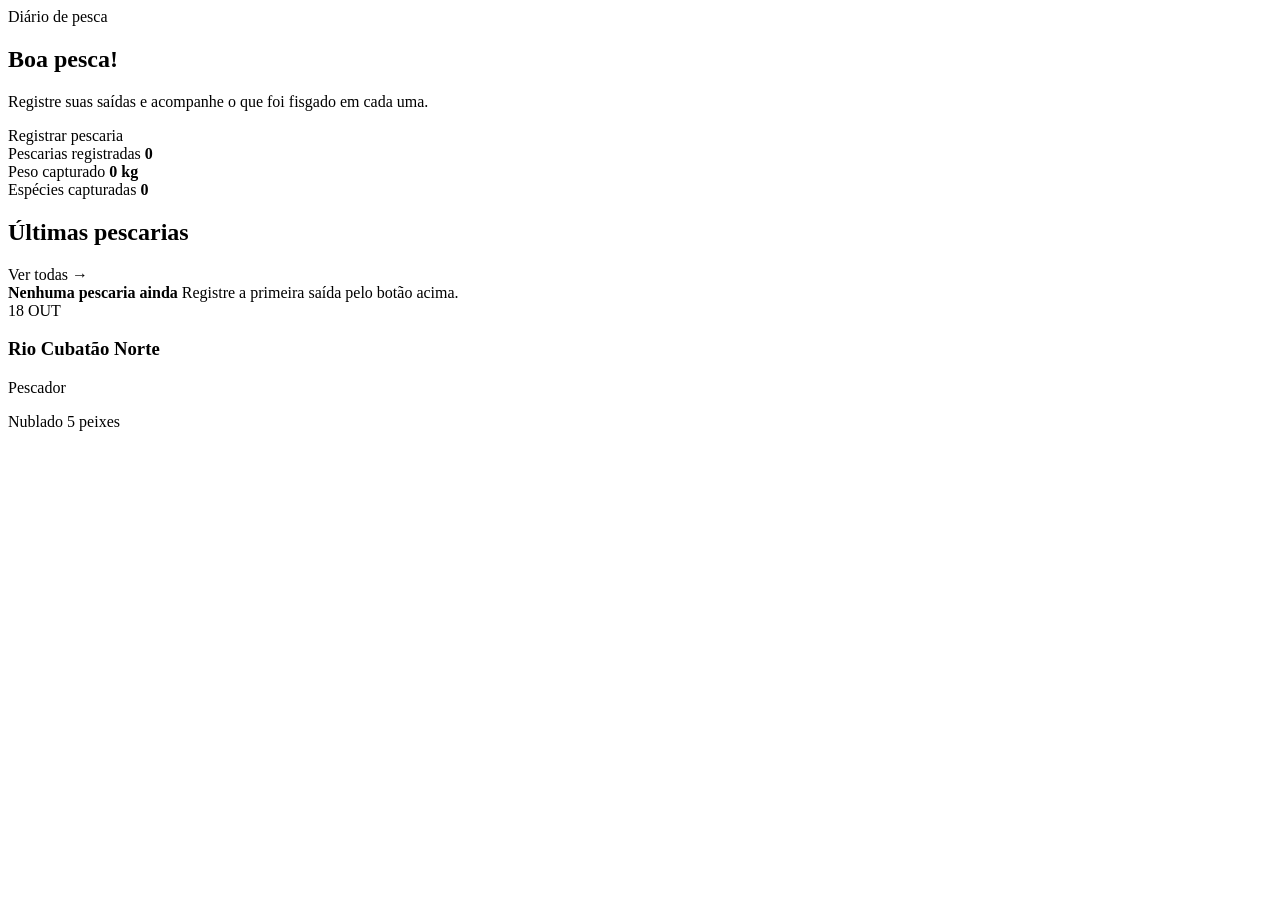
<file: src/main/resources/templates/index.html>
<!DOCTYPE html>
<html lang="pt-BR" xmlns:th="http://www.thymeleaf.org">
<head th:replace="~{fragments/layout :: head('Início')}"></head>
<body>
<div class="shell">
    <header th:replace="~{fragments/layout :: topbar}"></header>
    <div th:replace="~{fragments/layout :: flash}"></div>

    <main class="stack">
        <section class="hero">
            <div class="hero-text">
                <span class="eyebrow">Diário de pesca</span>
                <h1>Boa pesca!</h1>
                <p>Registre suas saídas e acompanhe o que foi fisgado em cada uma.</p>
                <a class="btn coral" th:href="@{/pescarias/novo}">Registrar pescaria</a>
            </div>
            <div class="stats">
                <div class="stat">
                    <span>Pescarias registradas</span>
                    <b th:text="${totalPescarias}">0</b>
                </div>
                <div class="stat">
                    <span>Peso capturado</span>
                    <b th:text="${#numbers.formatDecimal(pesoTotalKg, 1, 'POINT', 1, 'COMMA')} + ' kg'">0 kg</b>
                </div>
                <div class="stat">
                    <span>Espécies capturadas</span>
                    <b th:text="${especiesCapturadas}">0</b>
                </div>
            </div>
        </section>

        <section class="stack-sm">
            <div class="section-head">
                <h2>Últimas pescarias</h2>
                <a class="link" th:href="@{/pescarias}">Ver todas →</a>
            </div>

            <div class="empty" th:if="${#lists.isEmpty(ultimasPescarias)}">
                <strong>Nenhuma pescaria ainda</strong>
                Registre a primeira saída pelo botão acima.
            </div>

            <div class="grid" th:unless="${#lists.isEmpty(ultimasPescarias)}">
                <a class="mini" th:each="p : ${ultimasPescarias}" th:href="@{/pescarias/{id}(id=${p.id})}">
                    <div>
                        <span class="chip teal upper"
                              th:text="${#temporals.format(p.dataHora, 'dd')} + ' ' + ${#strings.replace(#temporals.format(p.dataHora, 'MMM'), '.', '')}">18 OUT</span>
                    </div>
                    <h3 th:text="${p.localPesca.nome}">Rio Cubatão Norte</h3>
                    <p class="sub" th:text="${p.pescador.nome}">Pescador</p>
                    <div class="chips">
                        <span class="chip" th:if="${p.clima}" th:text="${p.clima}">Nublado</span>
                        <span class="chip coral"
                              th:text="${p.totalPeixes} + (${p.totalPeixes} == 1 ? ' peixe' : ' peixes')">5 peixes</span>
                    </div>
                </a>
            </div>
        </section>
    </main>
</div>
</body>
</html>
</file>
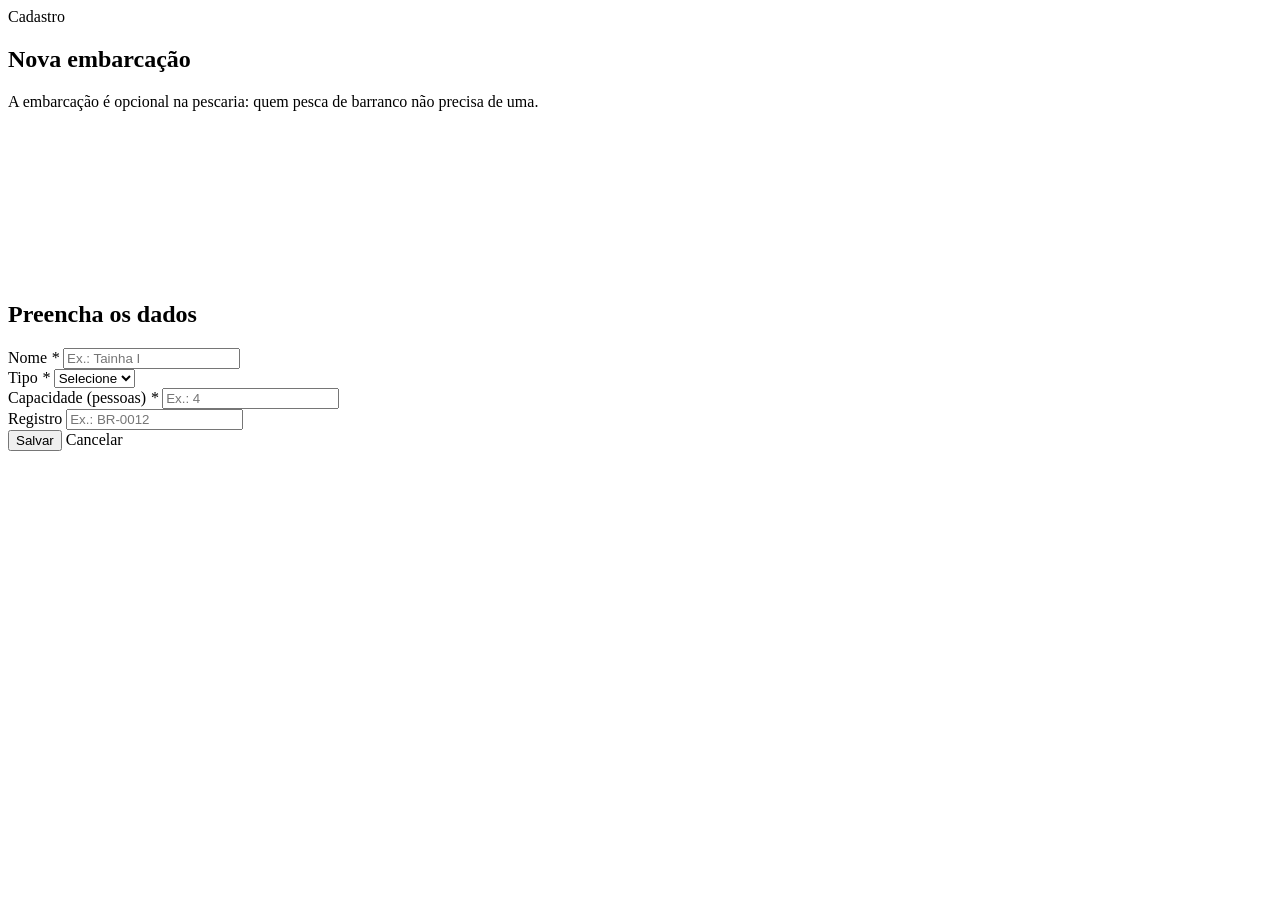
<file: src/main/resources/templates/embarcacoes/form.html>
<!DOCTYPE html>
<html lang="pt-BR" xmlns:th="http://www.thymeleaf.org">
<head th:replace="~{fragments/layout :: head('Embarcação')}"></head>
<body>
<div class="shell">
    <header th:replace="~{fragments/layout :: topbar}"></header>

    <main class="split">
        <aside class="side">
            <span class="eyebrow">Cadastro</span>
            <h1 th:text="${embarcacao.id == null} ? 'Nova embarcação' : 'Editar embarcação'">Nova embarcação</h1>
            <p>A embarcação é opcional na pescaria: quem pesca de barranco não precisa de uma.</p>
            <svg th:replace="~{fragments/layout :: waves}"></svg>
        </aside>

        <form class="form" th:action="@{/embarcacoes/salvar}" th:object="${embarcacao}" method="post" novalidate>
            <h2>Preencha os dados</h2>
            <input type="hidden" th:field="*{id}">

            <div class="fields">
                <div class="field" th:classappend="${#fields.hasErrors('nome')} ? 'invalid'">
                    <label for="nome">Nome <i>*</i></label>
                    <input type="text" th:field="*{nome}" maxlength="80" placeholder="Ex.: Tainha I">
                    <span class="err" th:if="${#fields.hasErrors('nome')}" th:errors="*{nome}"></span>
                </div>
                <div class="field" th:classappend="${#fields.hasErrors('tipo')} ? 'invalid'">
                    <label for="tipo">Tipo <i>*</i></label>
                    <select th:field="*{tipo}">
                        <option value="">Selecione</option>
                        <option th:each="t : ${tipos}" th:value="${t}" th:text="${t}">Caiaque</option>
                    </select>
                    <span class="err" th:if="${#fields.hasErrors('tipo')}" th:errors="*{tipo}"></span>
                </div>
                <div class="field" th:classappend="${#fields.hasErrors('capacidade')} ? 'invalid'">
                    <label for="capacidade">Capacidade (pessoas) <i>*</i></label>
                    <input type="number" th:field="*{capacidade}" min="1" step="1" placeholder="Ex.: 4">
                    <span class="err" th:if="${#fields.hasErrors('capacidade')}" th:errors="*{capacidade}"></span>
                </div>
                <div class="field" th:classappend="${#fields.hasErrors('registro')} ? 'invalid'">
                    <label for="registro">Registro</label>
                    <input type="text" th:field="*{registro}" maxlength="30" placeholder="Ex.: BR-0012">
                    <span class="err" th:if="${#fields.hasErrors('registro')}" th:errors="*{registro}"></span>
                </div>
            </div>

            <div class="form-actions">
                <button type="submit" class="btn coral">Salvar</button>
                <a class="btn ghost" th:href="@{/embarcacoes}">Cancelar</a>
            </div>
        </form>
    </main>
</div>
</body>
</html>
</file>
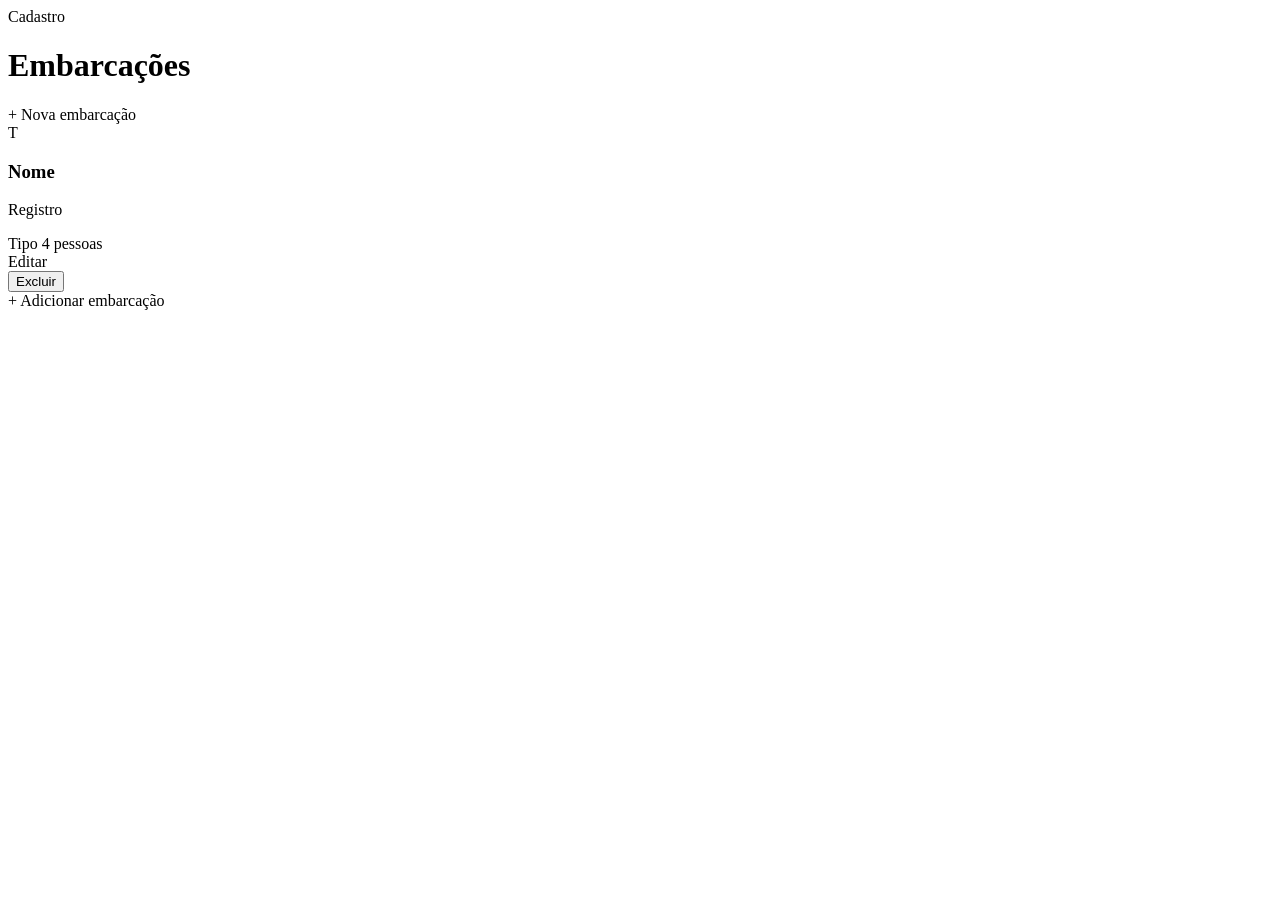
<file: src/main/resources/templates/embarcacoes/lista.html>
<!DOCTYPE html>
<html lang="pt-BR" xmlns:th="http://www.thymeleaf.org">
<head th:replace="~{fragments/layout :: head('Embarcações')}"></head>
<body>
<div class="shell">
    <header th:replace="~{fragments/layout :: topbar}"></header>
    <div th:replace="~{fragments/layout :: flash}"></div>

    <main class="stack">
        <div class="page-head">
            <div>
                <span class="eyebrow">Cadastro</span>
                <h1>Embarcações</h1>
            </div>
            <a class="btn coral" th:href="@{/embarcacoes/novo}">+ Nova embarcação</a>
        </div>

        <div class="grid">
            <article class="card" th:each="e, st : ${embarcacoes}">
                <div class="card-top">
                    <span class="avatar" th:classappend="'c' + ${(st.index + 1) % 4}"
                          th:text="${#strings.toUpperCase(#strings.substring(e.nome, 0, 1))}">T</span>
                    <div>
                        <h3 th:text="${e.nome}">Nome</h3>
                        <p class="sub" th:text="${e.registro != null ? 'Registro ' + e.registro : 'Sem registro'}">Registro</p>
                    </div>
                </div>
                <div class="chips">
                    <span class="chip teal" th:text="${e.tipo}">Tipo</span>
                    <span class="chip" th:text="${e.capacidade} + (${e.capacidade} == 1 ? ' pessoa' : ' pessoas')">4 pessoas</span>
                </div>
                <div class="actions">
                    <a class="btn ghost sm" th:href="@{/embarcacoes/{id}/editar(id=${e.id})}">Editar</a>
                    <form th:action="@{/embarcacoes/{id}/excluir(id=${e.id})}" method="post"
                          data-confirm="Excluir esta embarcação?">
                        <button type="submit" class="btn danger sm">Excluir</button>
                    </form>
                </div>
            </article>

            <a class="new-card" th:href="@{/embarcacoes/novo}">
                <span class="plus" aria-hidden="true">+</span>
                Adicionar embarcação
            </a>
        </div>
    </main>
</div>
</body>
</html>
</file>
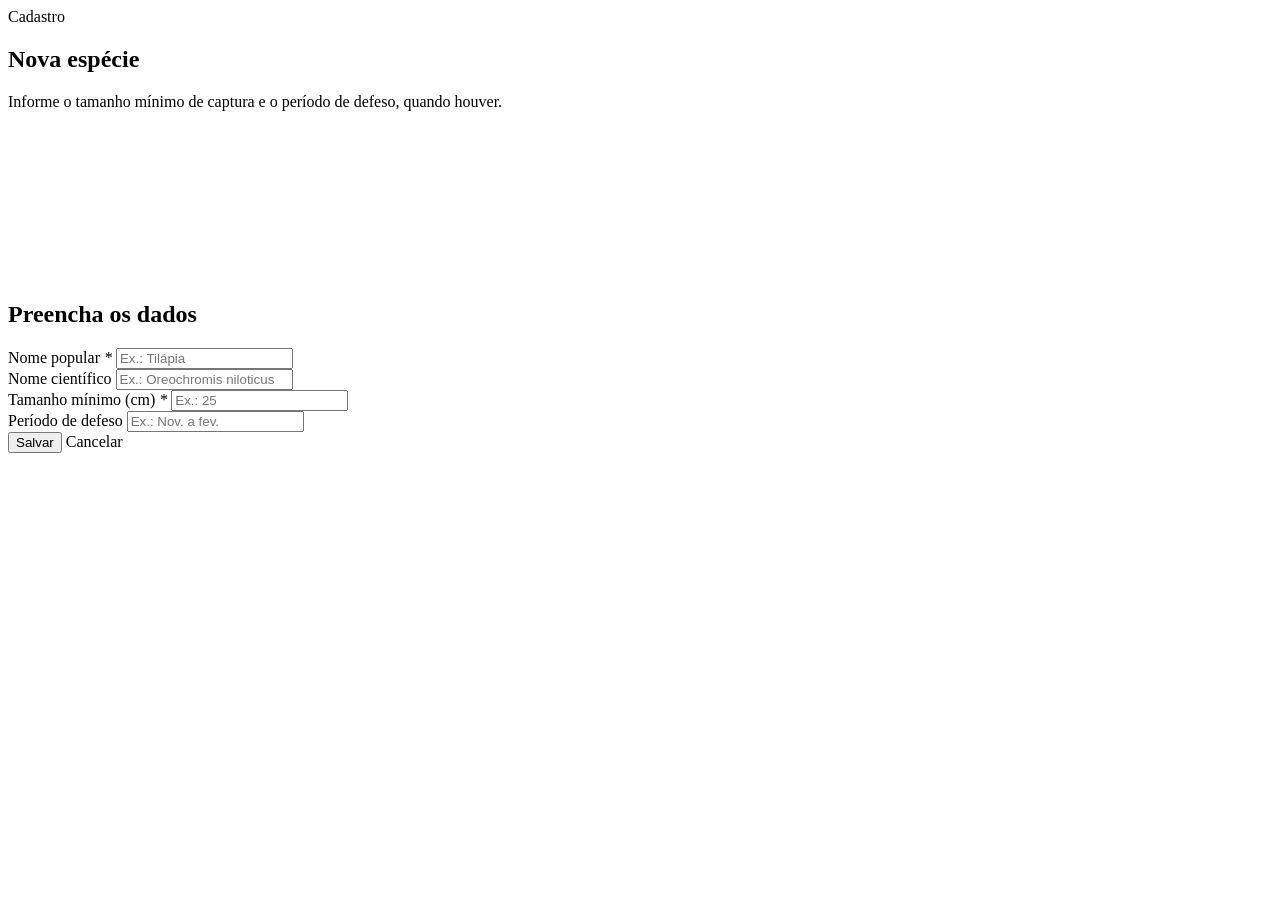
<file: src/main/resources/templates/especies/form.html>
<!DOCTYPE html>
<html lang="pt-BR" xmlns:th="http://www.thymeleaf.org">
<head th:replace="~{fragments/layout :: head('Espécie')}"></head>
<body>
<div class="shell">
    <header th:replace="~{fragments/layout :: topbar}"></header>

    <main class="split">
        <aside class="side">
            <span class="eyebrow">Cadastro</span>
            <h1 th:text="${especie.id == null} ? 'Nova espécie' : 'Editar espécie'">Nova espécie</h1>
            <p>Informe o tamanho mínimo de captura e o período de defeso, quando houver.</p>
            <svg th:replace="~{fragments/layout :: waves}"></svg>
        </aside>

        <form class="form" th:action="@{/especies/salvar}" th:object="${especie}" method="post" novalidate>
            <h2>Preencha os dados</h2>
            <input type="hidden" th:field="*{id}">

            <div class="fields">
                <div class="field" th:classappend="${#fields.hasErrors('nomePopular')} ? 'invalid'">
                    <label for="nomePopular">Nome popular <i>*</i></label>
                    <input type="text" th:field="*{nomePopular}" maxlength="80" placeholder="Ex.: Tilápia">
                    <span class="err" th:if="${#fields.hasErrors('nomePopular')}" th:errors="*{nomePopular}"></span>
                </div>
                <div class="field" th:classappend="${#fields.hasErrors('nomeCientifico')} ? 'invalid'">
                    <label for="nomeCientifico">Nome científico</label>
                    <input type="text" th:field="*{nomeCientifico}" maxlength="120" placeholder="Ex.: Oreochromis niloticus">
                    <span class="err" th:if="${#fields.hasErrors('nomeCientifico')}" th:errors="*{nomeCientifico}"></span>
                </div>
                <div class="field" th:classappend="${#fields.hasErrors('tamanhoMinimoCm')} ? 'invalid'">
                    <label for="tamanhoMinimoCm">Tamanho mínimo (cm) <i>*</i></label>
                    <input type="number" th:field="*{tamanhoMinimoCm}" min="0" step="0.5" placeholder="Ex.: 25">
                    <span class="err" th:if="${#fields.hasErrors('tamanhoMinimoCm')}" th:errors="*{tamanhoMinimoCm}"></span>
                </div>
                <div class="field" th:classappend="${#fields.hasErrors('periodoDefeso')} ? 'invalid'">
                    <label for="periodoDefeso">Período de defeso</label>
                    <input type="text" th:field="*{periodoDefeso}" maxlength="60" placeholder="Ex.: Nov. a fev.">
                    <span class="err" th:if="${#fields.hasErrors('periodoDefeso')}" th:errors="*{periodoDefeso}"></span>
                </div>
            </div>

            <div class="form-actions">
                <button type="submit" class="btn coral">Salvar</button>
                <a class="btn ghost" th:href="@{/especies}">Cancelar</a>
            </div>
        </form>
    </main>
</div>
</body>
</html>
</file>
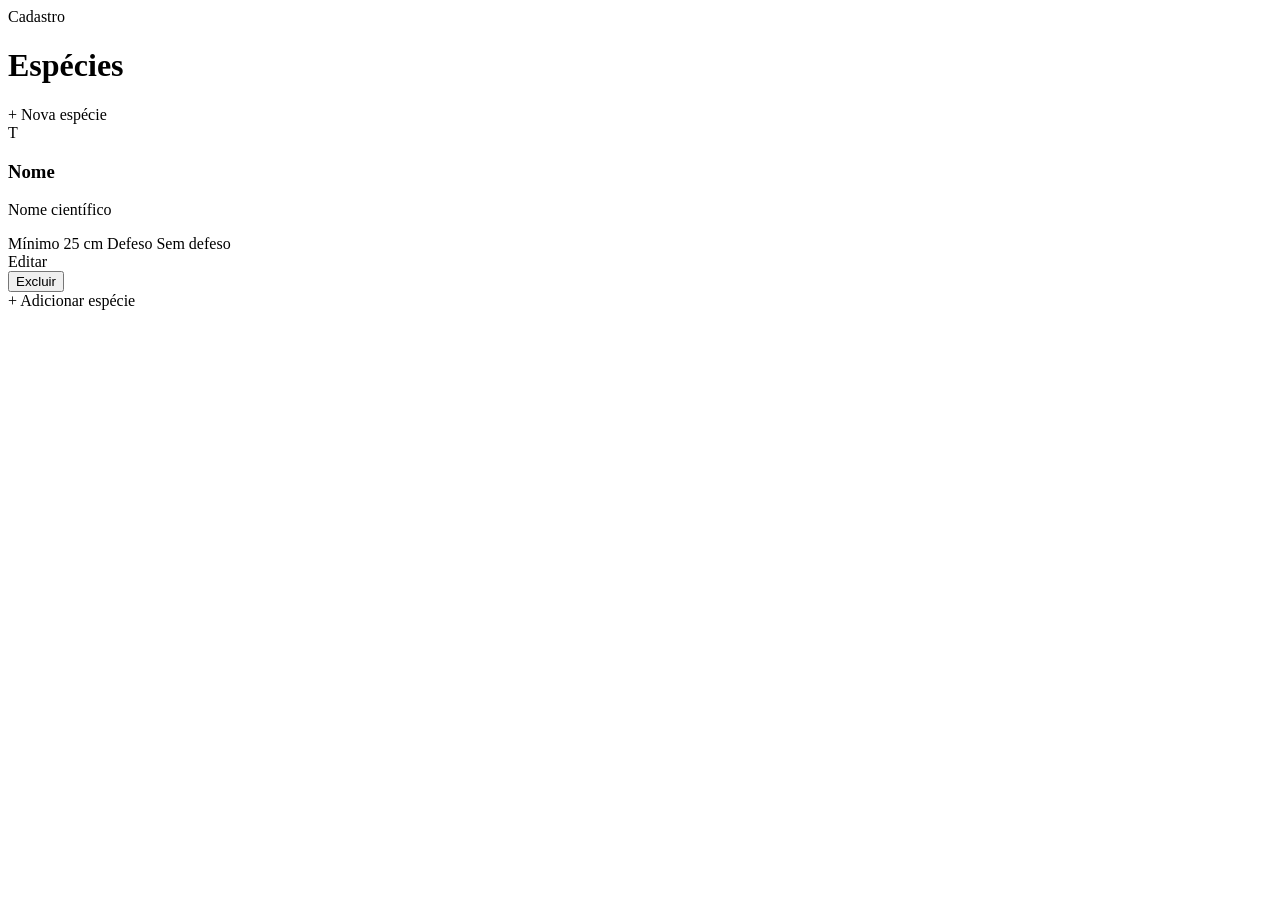
<file: src/main/resources/templates/especies/lista.html>
<!DOCTYPE html>
<html lang="pt-BR" xmlns:th="http://www.thymeleaf.org">
<head th:replace="~{fragments/layout :: head('Espécies')}"></head>
<body>
<div class="shell">
    <header th:replace="~{fragments/layout :: topbar}"></header>
    <div th:replace="~{fragments/layout :: flash}"></div>

    <main class="stack">
        <div class="page-head">
            <div>
                <span class="eyebrow">Cadastro</span>
                <h1>Espécies</h1>
            </div>
            <a class="btn coral" th:href="@{/especies/novo}">+ Nova espécie</a>
        </div>

        <div class="grid">
            <article class="card" th:each="e, st : ${especies}">
                <div class="card-top">
                    <span class="avatar" th:classappend="'c' + ${(st.index + 2) % 4}"
                          th:text="${#strings.toUpperCase(#strings.substring(e.nomePopular, 0, 1))}">T</span>
                    <div>
                        <h3 th:text="${e.nomePopular}">Nome</h3>
                        <p class="sub sci" th:text="${e.nomeCientifico != null ? e.nomeCientifico : 'Nome científico não informado'}">Nome científico</p>
                    </div>
                </div>
                <div class="chips">
                    <span class="chip teal" th:text="'Mínimo ' + ${@fmt.num(e.tamanhoMinimoCm)} + ' cm'">Mínimo 25 cm</span>
                    <span class="chip coral" th:if="${e.periodoDefeso != null}" th:text="'Defeso: ' + ${e.periodoDefeso}">Defeso</span>
                    <span class="chip" th:if="${e.periodoDefeso == null}">Sem defeso</span>
                </div>
                <div class="actions">
                    <a class="btn ghost sm" th:href="@{/especies/{id}/editar(id=${e.id})}">Editar</a>
                    <form th:action="@{/especies/{id}/excluir(id=${e.id})}" method="post"
                          data-confirm="Excluir esta espécie?">
                        <button type="submit" class="btn danger sm">Excluir</button>
                    </form>
                </div>
            </article>

            <a class="new-card" th:href="@{/especies/novo}">
                <span class="plus" aria-hidden="true">+</span>
                Adicionar espécie
            </a>
        </div>
    </main>
</div>
</body>
</html>
</file>
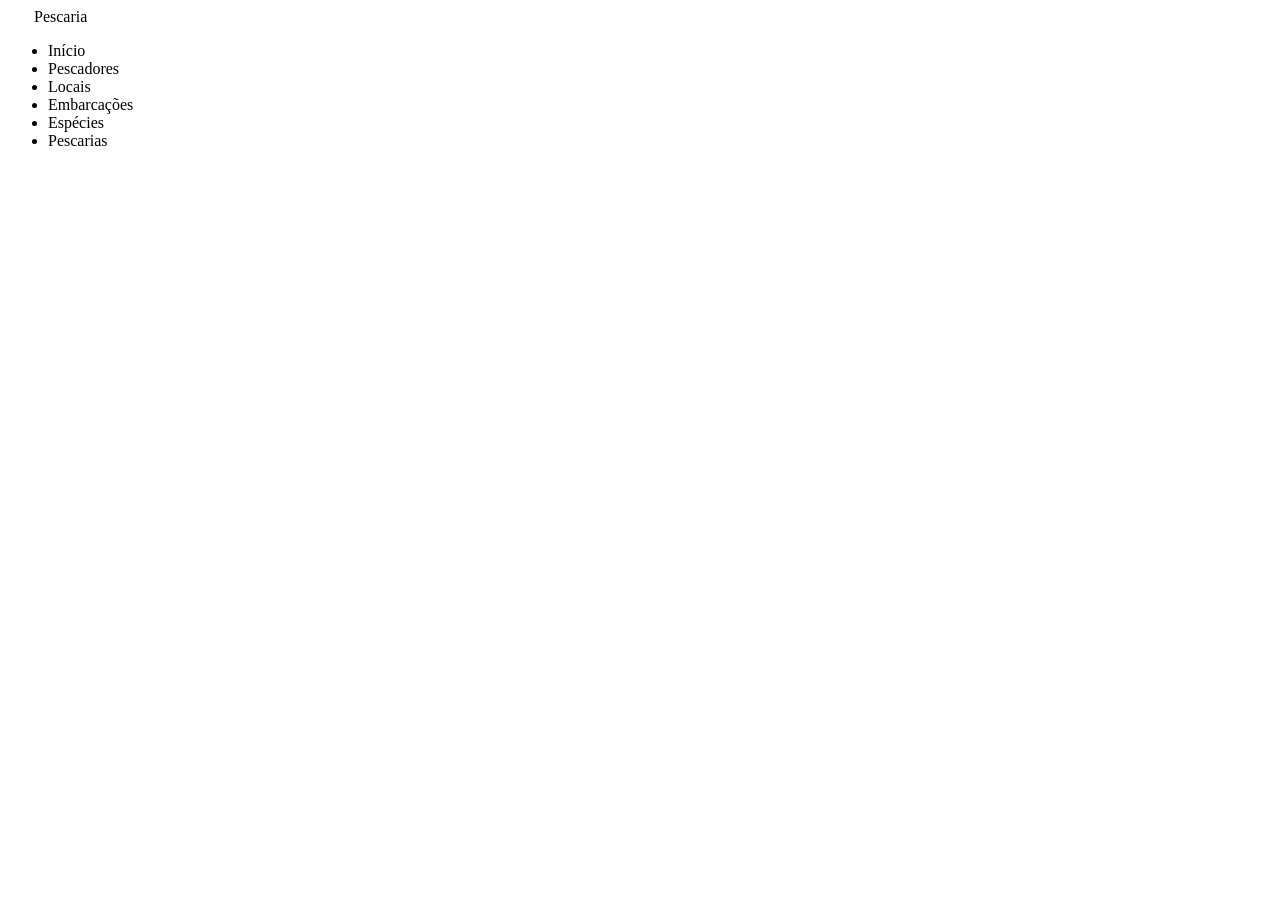
<file: src/main/resources/templates/fragments/layout.html>
<!DOCTYPE html>
<html lang="pt-BR" xmlns:th="http://www.thymeleaf.org">
<!--
  Trechos reaproveitados por todas as páginas:
  - head(titulo): <head> com fontes e CSS
  - topbar: barra de navegação (usa a variável "menuAtivo" do controller)
  - flash: mensagens de sucesso/erro depois de salvar ou excluir
-->
<head th:fragment="head(titulo)">
    <meta charset="UTF-8">
    <meta name="viewport" content="width=device-width, initial-scale=1">
    <title th:text="${titulo} + ' · Pescaria'">Pescaria</title>
    <link rel="preconnect" href="https://fonts.googleapis.com">
    <link rel="preconnect" href="https://fonts.gstatic.com" crossorigin>
    <link rel="stylesheet"
          href="https://fonts.googleapis.com/css2?family=DM+Sans:ital,opsz,wght@0,9..40,400;0,9..40,500;0,9..40,600;0,9..40,700;1,9..40,400&family=Fraunces:opsz,wght@9..144,600;9..144,700&display=swap">
    <link rel="stylesheet" th:href="@{/css/style.css}">
    <script th:src="@{/js/app.js}" defer></script>
</head>
<body>

<header class="topbar" th:fragment="topbar">
    <a class="brand" th:href="@{/}">
        <span class="brand-mark" aria-hidden="true">
            <svg width="22" height="8" viewBox="0 0 320 24" fill="none">
                <path d="M0 12 C 27 0, 53 0, 80 12 S 133 24, 160 12 S 213 0, 240 12 S 293 24, 320 12"
                      stroke="#fff" stroke-width="22" stroke-linecap="round"/>
            </svg>
        </span>
        Pescaria
    </a>
    <nav class="nav" aria-label="Principal">
        <ul>
            <li><a th:href="@{/}" th:attr="aria-current=${menuAtivo == 'inicio'} ? 'page' : null">Início</a></li>
            <li><a th:href="@{/pescadores}" th:attr="aria-current=${menuAtivo == 'pescadores'} ? 'page' : null">Pescadores</a></li>
            <li><a th:href="@{/locais}" th:attr="aria-current=${menuAtivo == 'locais'} ? 'page' : null">Locais</a></li>
            <li><a th:href="@{/embarcacoes}" th:attr="aria-current=${menuAtivo == 'embarcacoes'} ? 'page' : null">Embarcações</a></li>
            <li><a th:href="@{/especies}" th:attr="aria-current=${menuAtivo == 'especies'} ? 'page' : null">Espécies</a></li>
            <li><a th:href="@{/pescarias}" th:attr="aria-current=${menuAtivo == 'pescarias'} ? 'page' : null">Pescarias</a></li>
        </ul>
    </nav>
</header>

<div th:fragment="flash" class="flash-area">
    <p class="flash" th:if="${sucesso}" th:text="${sucesso}" role="status"></p>
    <p class="flash aviso" th:if="${aviso}" th:text="${aviso}" role="status"></p>
    <p class="flash erro" th:if="${erro}" th:text="${erro}" role="alert"></p>
</div>

<!-- Ondas decorativas do painel lateral dos formulários -->
<svg th:fragment="waves" class="waves" viewBox="0 0 320 70" preserveAspectRatio="none" aria-hidden="true">
    <path d="M0 12 C 27 0, 53 0, 80 12 S 133 24, 160 12 S 213 0, 240 12 S 293 24, 320 12"
          stroke="#fff" stroke-opacity="0.4" stroke-width="3" fill="none" stroke-linecap="round"/>
    <path d="M0 34 C 27 22, 53 22, 80 34 S 133 46, 160 34 S 213 22, 240 34 S 293 46, 320 34"
          stroke="#fff" stroke-opacity="0.25" stroke-width="3" fill="none" stroke-linecap="round"/>
    <path d="M0 56 C 27 44, 53 44, 80 56 S 133 68, 160 56 S 213 44, 240 56 S 293 68, 320 56"
          stroke="#fff" stroke-opacity="0.12" stroke-width="3" fill="none" stroke-linecap="round"/>
</svg>

</body>
</html>
</file>
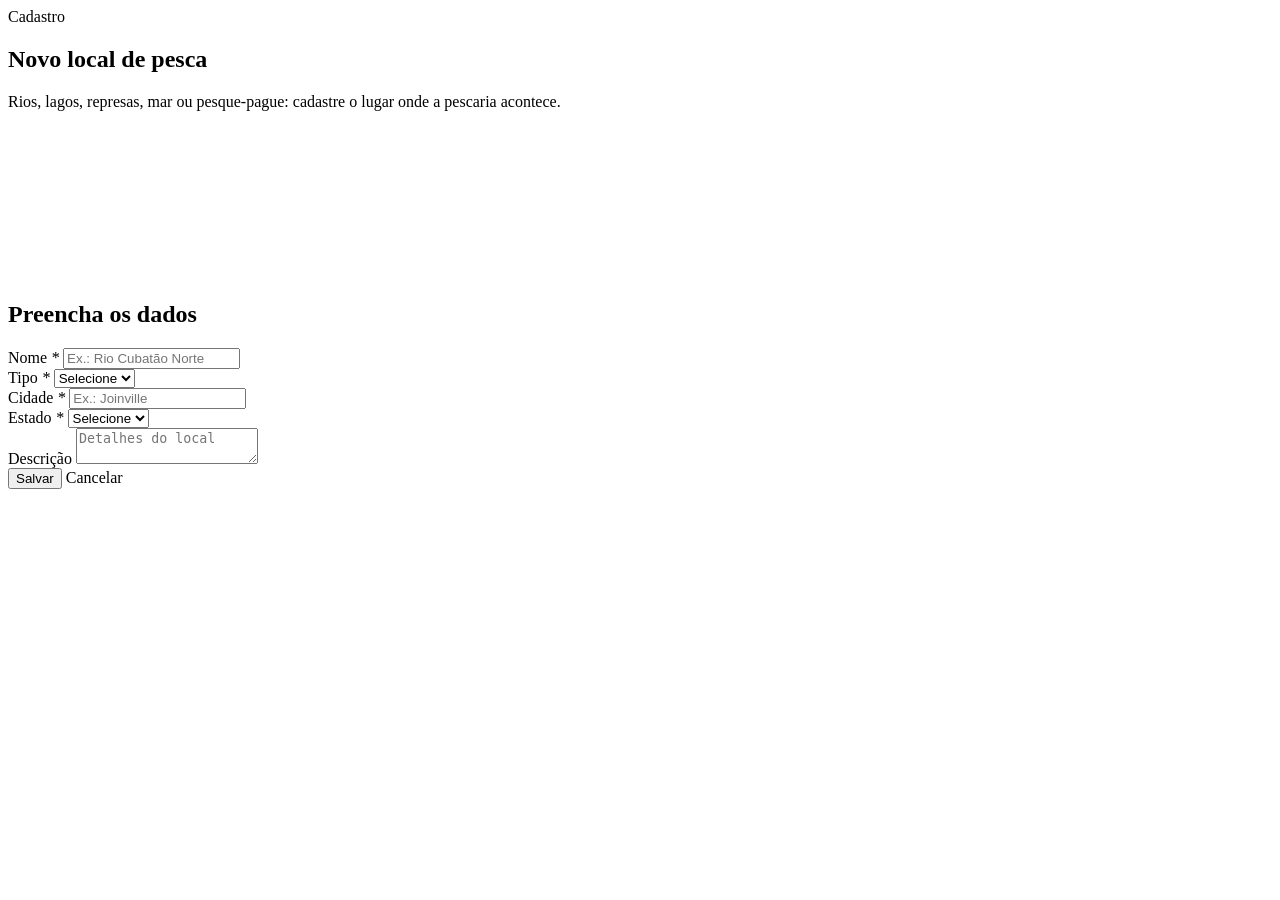
<file: src/main/resources/templates/locais/form.html>
<!DOCTYPE html>
<html lang="pt-BR" xmlns:th="http://www.thymeleaf.org">
<head th:replace="~{fragments/layout :: head('Local de pesca')}"></head>
<body>
<div class="shell">
    <header th:replace="~{fragments/layout :: topbar}"></header>

    <main class="split">
        <aside class="side">
            <span class="eyebrow">Cadastro</span>
            <h1 th:text="${local.id == null} ? 'Novo local de pesca' : 'Editar local de pesca'">Novo local de pesca</h1>
            <p>Rios, lagos, represas, mar ou pesque-pague: cadastre o lugar onde a pescaria acontece.</p>
            <svg th:replace="~{fragments/layout :: waves}"></svg>
        </aside>

        <form class="form" th:action="@{/locais/salvar}" th:object="${local}" method="post" novalidate>
            <h2>Preencha os dados</h2>
            <input type="hidden" th:field="*{id}">

            <div class="fields">
                <div class="field" th:classappend="${#fields.hasErrors('nome')} ? 'invalid'">
                    <label for="nome">Nome <i>*</i></label>
                    <input type="text" th:field="*{nome}" maxlength="120" placeholder="Ex.: Rio Cubatão Norte">
                    <span class="err" th:if="${#fields.hasErrors('nome')}" th:errors="*{nome}"></span>
                </div>
                <div class="field" th:classappend="${#fields.hasErrors('tipo')} ? 'invalid'">
                    <label for="tipo">Tipo <i>*</i></label>
                    <select th:field="*{tipo}">
                        <option value="">Selecione</option>
                        <option th:each="t : ${tipos}" th:value="${t}" th:text="${t.descricao}">Rio</option>
                    </select>
                    <span class="err" th:if="${#fields.hasErrors('tipo')}" th:errors="*{tipo}"></span>
                </div>
                <div class="field" th:classappend="${#fields.hasErrors('cidade')} ? 'invalid'">
                    <label for="cidade">Cidade <i>*</i></label>
                    <input type="text" th:field="*{cidade}" maxlength="80" placeholder="Ex.: Joinville">
                    <span class="err" th:if="${#fields.hasErrors('cidade')}" th:errors="*{cidade}"></span>
                </div>
                <div class="field" th:classappend="${#fields.hasErrors('estado')} ? 'invalid'">
                    <label for="estado">Estado <i>*</i></label>
                    <select th:field="*{estado}">
                        <option value="">Selecione</option>
                        <option th:each="uf : ${estados}" th:value="${uf}" th:text="${uf}">SC</option>
                    </select>
                    <span class="err" th:if="${#fields.hasErrors('estado')}" th:errors="*{estado}"></span>
                </div>
                <div class="field full">
                    <label for="descricao">Descrição</label>
                    <textarea th:field="*{descricao}" placeholder="Detalhes do local"></textarea>
                </div>
            </div>

            <div class="form-actions">
                <button type="submit" class="btn coral">Salvar</button>
                <a class="btn ghost" th:href="@{/locais}">Cancelar</a>
            </div>
        </form>
    </main>
</div>
</body>
</html>
</file>
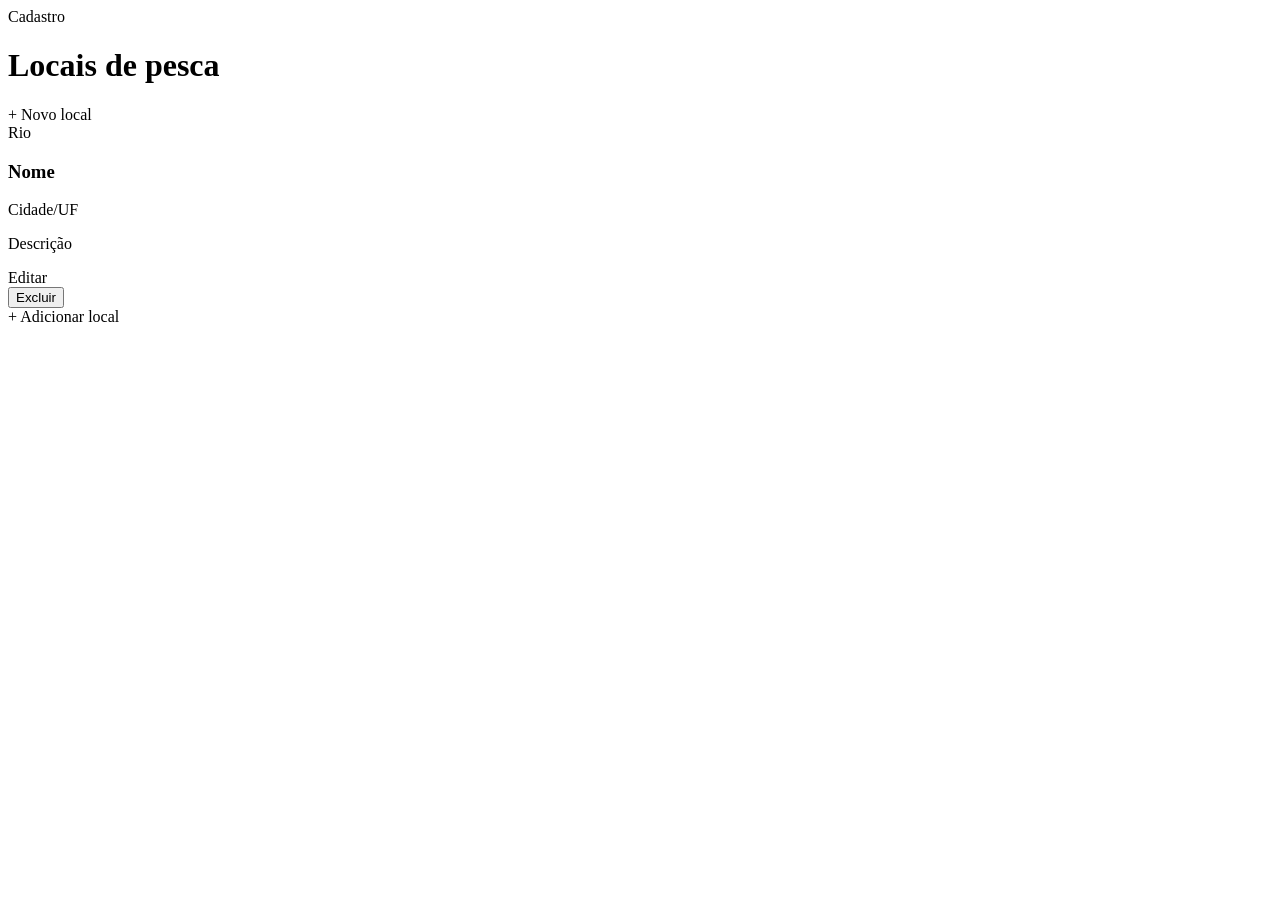
<file: src/main/resources/templates/locais/lista.html>
<!DOCTYPE html>
<html lang="pt-BR" xmlns:th="http://www.thymeleaf.org">
<head th:replace="~{fragments/layout :: head('Locais de pesca')}"></head>
<body>
<div class="shell">
    <header th:replace="~{fragments/layout :: topbar}"></header>
    <div th:replace="~{fragments/layout :: flash}"></div>

    <main class="stack">
        <div class="page-head">
            <div>
                <span class="eyebrow">Cadastro</span>
                <h1>Locais de pesca</h1>
            </div>
            <a class="btn coral" th:href="@{/locais/novo}">+ Novo local</a>
        </div>

        <div class="grid">
            <article class="card banded" th:each="l : ${locais}">
                <div class="band" th:classappend="${l.tipo}">
                    <span class="chip on-white" th:text="${l.tipo.descricao}">Rio</span>
                </div>
                <div class="inner">
                    <h3 th:text="${l.nome}">Nome</h3>
                    <p class="place" th:text="${l.cidade} + '/' + ${l.estado}">Cidade/UF</p>
                    <p class="meta" th:text="${l.descricao != null ? l.descricao : 'Sem descrição'}">Descrição</p>
                    <div class="actions">
                        <a class="btn ghost sm" th:href="@{/locais/{id}/editar(id=${l.id})}">Editar</a>
                        <form th:action="@{/locais/{id}/excluir(id=${l.id})}" method="post"
                              data-confirm="Excluir este local de pesca?">
                            <button type="submit" class="btn danger sm">Excluir</button>
                        </form>
                    </div>
                </div>
            </article>

            <a class="new-card" th:href="@{/locais/novo}">
                <span class="plus" aria-hidden="true">+</span>
                Adicionar local
            </a>
        </div>
    </main>
</div>
</body>
</html>
</file>
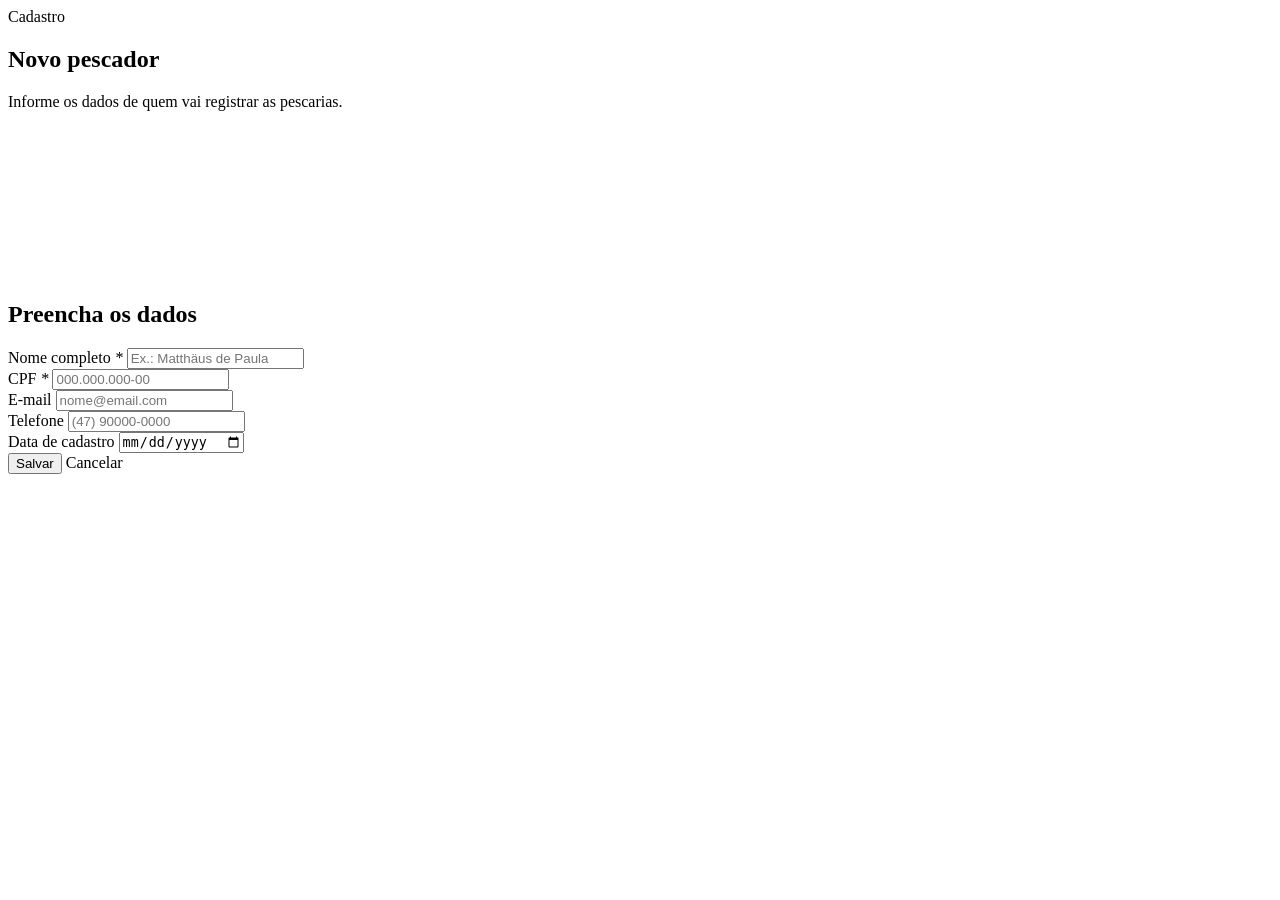
<file: src/main/resources/templates/pescadores/form.html>
<!DOCTYPE html>
<html lang="pt-BR" xmlns:th="http://www.thymeleaf.org">
<head th:replace="~{fragments/layout :: head('Pescador')}"></head>
<body>
<div class="shell">
    <header th:replace="~{fragments/layout :: topbar}"></header>

    <main class="split">
        <aside class="side">
            <span class="eyebrow">Cadastro</span>
            <h1 th:text="${pescador.id == null} ? 'Novo pescador' : 'Editar pescador'">Novo pescador</h1>
            <p>Informe os dados de quem vai registrar as pescarias.</p>
            <svg th:replace="~{fragments/layout :: waves}"></svg>
        </aside>

        <form class="form" th:action="@{/pescadores/salvar}" th:object="${pescador}" method="post" novalidate>
            <h2>Preencha os dados</h2>
            <input type="hidden" th:field="*{id}">

            <div class="fields">
                <div class="field" th:classappend="${#fields.hasErrors('nome')} ? 'invalid'">
                    <label for="nome">Nome completo <i>*</i></label>
                    <input type="text" th:field="*{nome}" maxlength="120" placeholder="Ex.: Matthäus de Paula">
                    <span class="err" th:if="${#fields.hasErrors('nome')}" th:errors="*{nome}"></span>
                </div>
                <div class="field" th:classappend="${#fields.hasErrors('cpf')} ? 'invalid'">
                    <label for="cpf">CPF <i>*</i></label>
                    <input type="text" th:field="*{cpf}" maxlength="14" placeholder="000.000.000-00">
                    <span class="err" th:if="${#fields.hasErrors('cpf')}" th:errors="*{cpf}"></span>
                </div>
                <div class="field" th:classappend="${#fields.hasErrors('email')} ? 'invalid'">
                    <label for="email">E-mail</label>
                    <input type="email" th:field="*{email}" maxlength="120" placeholder="nome@email.com">
                    <span class="err" th:if="${#fields.hasErrors('email')}" th:errors="*{email}"></span>
                </div>
                <div class="field" th:classappend="${#fields.hasErrors('telefone')} ? 'invalid'">
                    <label for="telefone">Telefone</label>
                    <input type="text" th:field="*{telefone}" maxlength="20" placeholder="(47) 90000-0000">
                    <span class="err" th:if="${#fields.hasErrors('telefone')}" th:errors="*{telefone}"></span>
                </div>
                <div class="field" th:classappend="${#fields.hasErrors('dataCadastro')} ? 'invalid'">
                    <label for="dataCadastro">Data de cadastro</label>
                    <input type="date" th:field="*{dataCadastro}">
                    <span class="err" th:if="${#fields.hasErrors('dataCadastro')}" th:errors="*{dataCadastro}"></span>
                </div>
            </div>

            <div class="form-actions">
                <button type="submit" class="btn coral">Salvar</button>
                <a class="btn ghost" th:href="@{/pescadores}">Cancelar</a>
            </div>
        </form>
    </main>
</div>
</body>
</html>
</file>
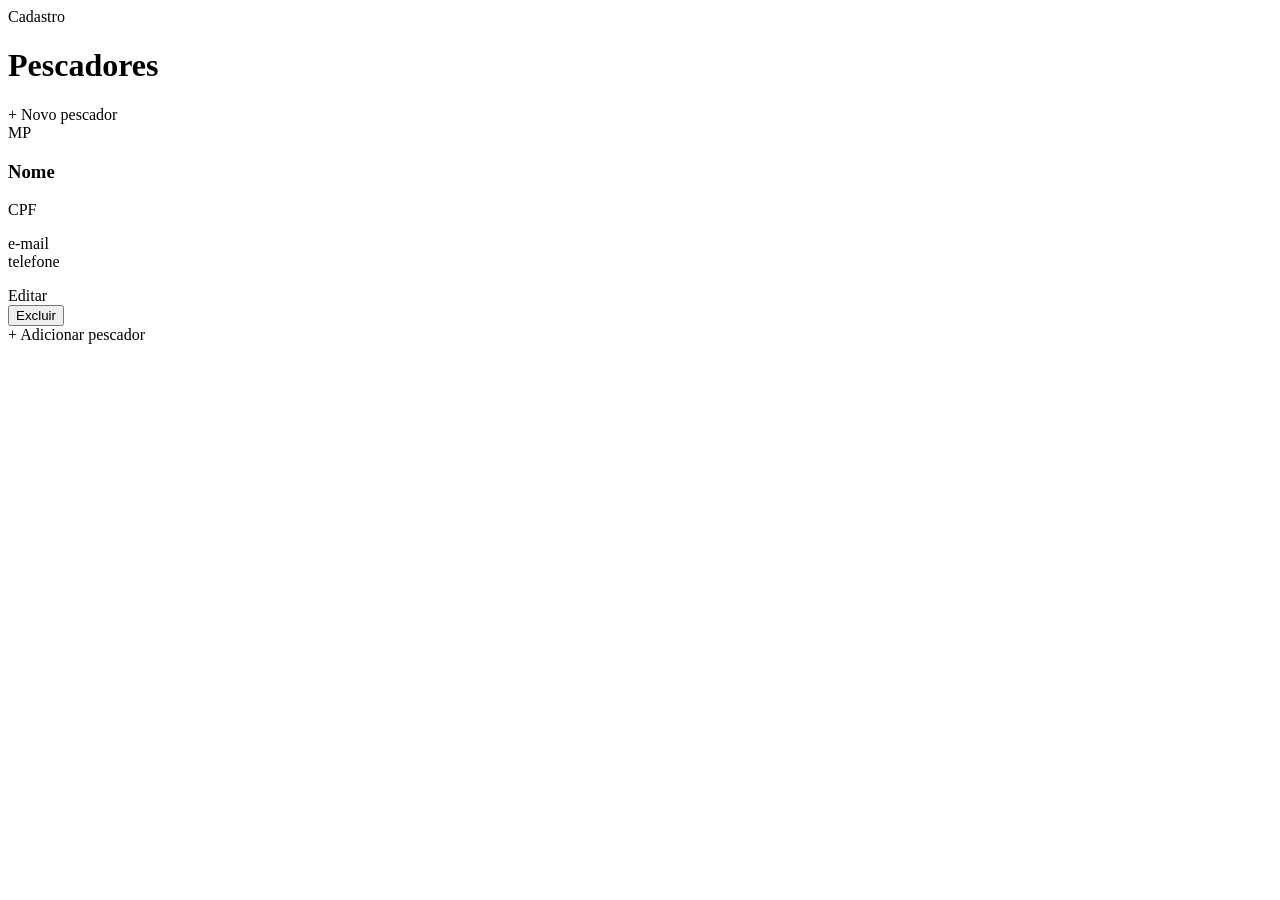
<file: src/main/resources/templates/pescadores/lista.html>
<!DOCTYPE html>
<html lang="pt-BR" xmlns:th="http://www.thymeleaf.org">
<head th:replace="~{fragments/layout :: head('Pescadores')}"></head>
<body>
<div class="shell">
    <header th:replace="~{fragments/layout :: topbar}"></header>
    <div th:replace="~{fragments/layout :: flash}"></div>

    <main class="stack">
        <div class="page-head">
            <div>
                <span class="eyebrow">Cadastro</span>
                <h1>Pescadores</h1>
            </div>
            <a class="btn coral" th:href="@{/pescadores/novo}">+ Novo pescador</a>
        </div>

        <div class="grid">
            <article class="card" th:each="p, st : ${pescadores}">
                <div class="card-top">
                    <span class="avatar" th:classappend="'c' + ${st.index % 4}" th:text="${p.iniciais}">MP</span>
                    <div>
                        <h3 th:text="${p.nome}">Nome</h3>
                        <p class="sub" th:text="'CPF ' + ${p.cpf}">CPF</p>
                    </div>
                </div>
                <div class="divider"></div>
                <p class="meta">
                    <span th:text="${p.email != null ? p.email : 'Sem e-mail'}">e-mail</span><br>
                    <span th:text="${p.telefone != null ? p.telefone : 'Sem telefone'}">telefone</span>
                </p>
                <div class="actions">
                    <a class="btn ghost sm" th:href="@{/pescadores/{id}/editar(id=${p.id})}">Editar</a>
                    <form th:action="@{/pescadores/{id}/excluir(id=${p.id})}" method="post"
                          data-confirm="Excluir este pescador?">
                        <button type="submit" class="btn danger sm">Excluir</button>
                    </form>
                </div>
            </article>

            <a class="new-card" th:href="@{/pescadores/novo}">
                <span class="plus" aria-hidden="true">+</span>
                Adicionar pescador
            </a>
        </div>
    </main>
</div>
</body>
</html>
</file>
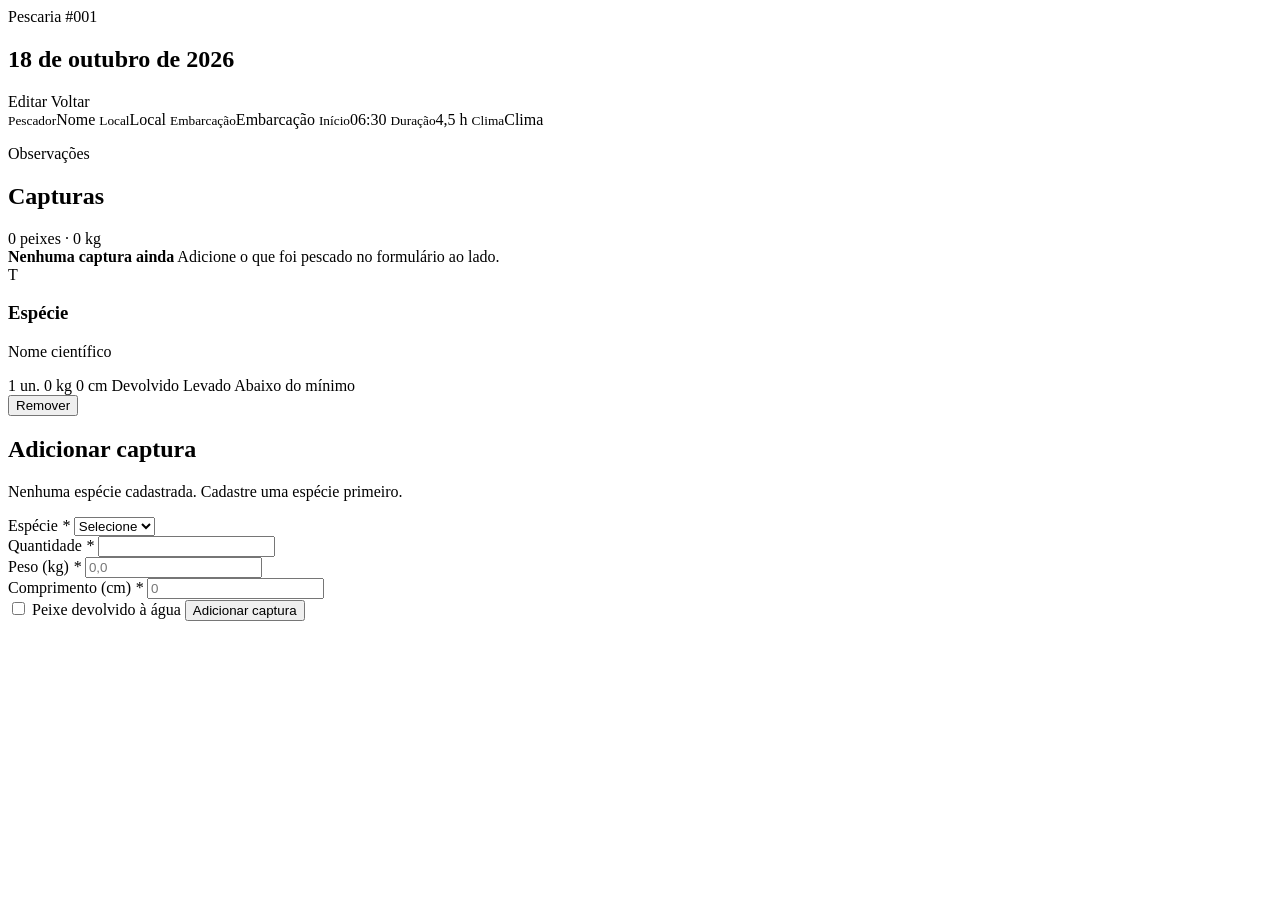
<file: src/main/resources/templates/pescarias/detalhe.html>
<!DOCTYPE html>
<html lang="pt-BR" xmlns:th="http://www.thymeleaf.org">
<head th:replace="~{fragments/layout :: head('Pescaria')}"></head>
<body>
<div class="shell">
    <header th:replace="~{fragments/layout :: topbar}"></header>
    <div th:replace="~{fragments/layout :: flash}"></div>

    <main class="stack">
        <section class="summary">
            <div class="top">
                <div>
                    <span class="eyebrow" th:text="'Pescaria #' + ${#numbers.formatInteger(pescaria.id, 3)}">Pescaria #001</span>
                    <h1 th:text="${#temporals.format(pescaria.dataHora, 'd')} + ' de ' + ${#temporals.format(pescaria.dataHora, 'MMMM')} + ' de ' + ${#temporals.format(pescaria.dataHora, 'yyyy')}">18 de outubro de 2026</h1>
                </div>
                <div class="form-actions">
                    <a class="btn coral" th:href="@{/pescarias/{id}/editar(id=${pescaria.id})}">Editar</a>
                    <a class="btn ghost-light" th:href="@{/pescarias}">Voltar</a>
                </div>
            </div>
            <div class="info">
                <span><small>Pescador</small><th:block th:text="${pescaria.pescador.nome}">Nome</th:block></span>
                <span><small>Local</small><th:block th:text="${pescaria.localPesca.nome}">Local</th:block></span>
                <span><small>Embarcação</small><th:block th:text="${pescaria.embarcacao != null ? pescaria.embarcacao.nome : 'Nenhuma'}">Embarcação</th:block></span>
                <span><small>Início</small><th:block th:text="${#temporals.format(pescaria.dataHora, 'HH:mm')}">06:30</th:block></span>
                <span><small>Duração</small><th:block th:text="${pescaria.duracaoHoras != null ? @fmt.num(pescaria.duracaoHoras) + ' h' : '—'}">4,5 h</th:block></span>
                <span><small>Clima</small><th:block th:text="${pescaria.clima != null ? pescaria.clima : '—'}">Clima</th:block></span>
            </div>
            <p class="obs" th:if="${pescaria.observacoes != null}" th:text="${pescaria.observacoes}">Observações</p>
        </section>

        <div class="detail">
            <div>
                <div class="section-head">
                    <h2>Capturas</h2>
                    <span class="sub nums"
                          th:text="${pescaria.totalPeixes} + (${pescaria.totalPeixes} == 1 ? ' peixe' : ' peixes') + ' · ' + ${@fmt.num(pescaria.pesoTotalKg)} + ' kg'">0 peixes · 0 kg</span>
                </div>

                <div class="empty" th:if="${#lists.isEmpty(pescaria.capturas)}">
                    <strong>Nenhuma captura ainda</strong>
                    Adicione o que foi pescado no formulário ao lado.
                </div>

                <div class="row" th:each="c, st : ${pescaria.capturas}">
                    <span class="avatar" th:classappend="'c' + ${(st.index + 1) % 4}"
                          th:text="${#strings.toUpperCase(#strings.substring(c.especie.nomePopular, 0, 1))}">T</span>
                    <div class="grow">
                        <h3 th:text="${c.especie.nomePopular}">Espécie</h3>
                        <p class="sub sci" th:text="${c.especie.nomeCientifico}">Nome científico</p>
                    </div>
                    <div class="chips nums">
                        <span class="chip" th:text="${c.quantidade} + ' un.'">1 un.</span>
                        <span class="chip" th:text="${@fmt.num(c.pesoKg)} + ' kg'">0 kg</span>
                        <span class="chip" th:text="${@fmt.num(c.comprimentoCm)} + ' cm'">0 cm</span>
                        <span class="chip teal" th:if="${c.devolvidoAgua}">Devolvido</span>
                        <span class="chip" th:unless="${c.devolvidoAgua}">Levado</span>
                        <span class="chip coral" th:if="${c.abaixoDoMinimo}"
                              th:text="'Abaixo do mínimo (' + ${@fmt.num(c.especie.tamanhoMinimoCm)} + ' cm)'">Abaixo do mínimo</span>
                    </div>
                    <div class="actions">
                        <form th:action="@{/pescarias/{pid}/capturas/{cid}/excluir(pid=${pescaria.id},cid=${c.id})}"
                              method="post" data-confirm="Remover esta captura?">
                            <button type="submit" class="btn danger sm">Remover</button>
                        </form>
                    </div>
                </div>
            </div>

            <form class="form" th:action="@{/pescarias/{id}/capturas(id=${pescaria.id})}"
                  th:object="${novaCaptura}" method="post" novalidate>
                <h2>Adicionar captura</h2>

                <p class="hint" th:if="${#lists.isEmpty(especies)}">
                    Nenhuma espécie cadastrada. <a th:href="@{/especies/novo}">Cadastre uma espécie</a> primeiro.
                </p>

                <div class="field" th:classappend="${#fields.hasErrors('especie')} ? 'invalid'">
                    <label for="especie">Espécie <i>*</i></label>
                    <select id="especie" name="especie">
                        <option value="">Selecione</option>
                        <option th:each="e : ${especies}" th:value="${e.id}" th:text="${e.nomePopular}"
                                th:selected="${novaCaptura.especie != null and novaCaptura.especie.id == e.id}">Espécie</option>
                    </select>
                    <span class="err" th:if="${#fields.hasErrors('especie')}" th:errors="*{especie}"></span>
                </div>
                <div class="fields">
                    <div class="field" th:classappend="${#fields.hasErrors('quantidade')} ? 'invalid'">
                        <label for="quantidade">Quantidade <i>*</i></label>
                        <input type="number" th:field="*{quantidade}" min="1" step="1">
                        <span class="err" th:if="${#fields.hasErrors('quantidade')}" th:errors="*{quantidade}"></span>
                    </div>
                    <div class="field" th:classappend="${#fields.hasErrors('pesoKg')} ? 'invalid'">
                        <label for="pesoKg">Peso (kg) <i>*</i></label>
                        <input type="number" th:field="*{pesoKg}" min="0" step="0.01" placeholder="0,0">
                        <span class="err" th:if="${#fields.hasErrors('pesoKg')}" th:errors="*{pesoKg}"></span>
                    </div>
                </div>
                <div class="field" th:classappend="${#fields.hasErrors('comprimentoCm')} ? 'invalid'">
                    <label for="comprimentoCm">Comprimento (cm) <i>*</i></label>
                    <input type="number" th:field="*{comprimentoCm}" min="0" step="0.5" placeholder="0">
                    <span class="err" th:if="${#fields.hasErrors('comprimentoCm')}" th:errors="*{comprimentoCm}"></span>
                </div>
                <label class="check">
                    <input type="checkbox" th:field="*{devolvidoAgua}">
                    Peixe devolvido à água
                </label>
                <button type="submit" class="btn coral">Adicionar captura</button>
            </form>
        </div>
    </main>
</div>
</body>
</html>
</file>
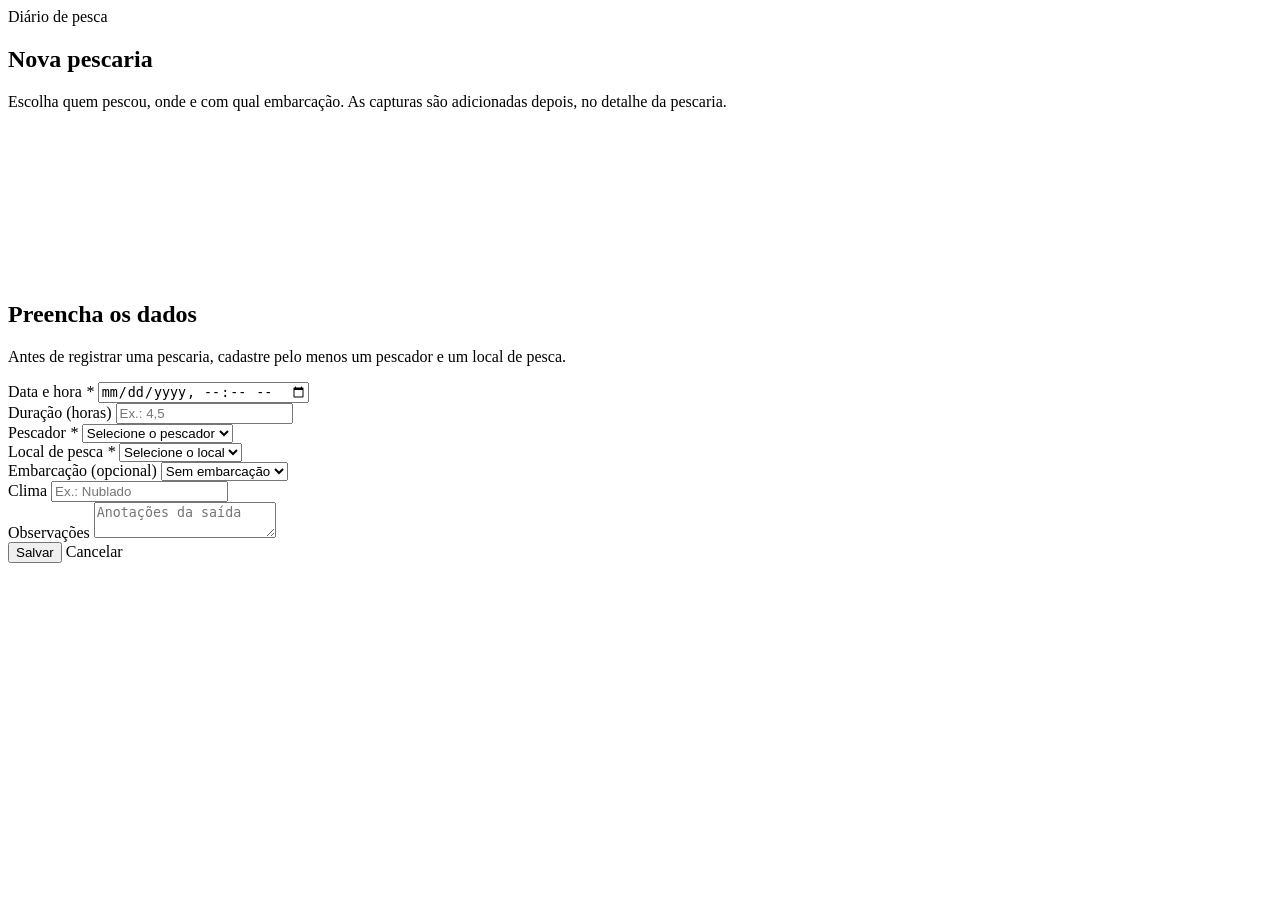
<file: src/main/resources/templates/pescarias/form.html>
<!DOCTYPE html>
<html lang="pt-BR" xmlns:th="http://www.thymeleaf.org">
<head th:replace="~{fragments/layout :: head('Pescaria')}"></head>
<body>
<div class="shell">
    <header th:replace="~{fragments/layout :: topbar}"></header>

    <main class="split">
        <aside class="side">
            <span class="eyebrow">Diário de pesca</span>
            <h1 th:text="${pescaria.id == null} ? 'Nova pescaria' : 'Editar pescaria'">Nova pescaria</h1>
            <p>Escolha quem pescou, onde e com qual embarcação. As capturas são adicionadas depois, no detalhe da pescaria.</p>
            <svg th:replace="~{fragments/layout :: waves}"></svg>
        </aside>

        <form class="form" th:action="@{/pescarias/salvar}" th:object="${pescaria}" method="post" novalidate>
            <h2>Preencha os dados</h2>
            <input type="hidden" th:field="*{id}">

            <p class="hint" th:if="${#lists.isEmpty(pescadores) or #lists.isEmpty(locais)}">
                Antes de registrar uma pescaria, cadastre pelo menos um
                <a th:href="@{/pescadores/novo}">pescador</a> e um
                <a th:href="@{/locais/novo}">local de pesca</a>.
            </p>

            <div class="fields">
                <div class="field" th:classappend="${#fields.hasErrors('dataHora')} ? 'invalid'">
                    <label for="dataHora">Data e hora <i>*</i></label>
                    <input type="datetime-local" th:field="*{dataHora}">
                    <span class="err" th:if="${#fields.hasErrors('dataHora')}" th:errors="*{dataHora}"></span>
                </div>
                <div class="field" th:classappend="${#fields.hasErrors('duracaoHoras')} ? 'invalid'">
                    <label for="duracaoHoras">Duração (horas)</label>
                    <input type="number" th:field="*{duracaoHoras}" min="0" step="0.5" placeholder="Ex.: 4,5">
                    <span class="err" th:if="${#fields.hasErrors('duracaoHoras')}" th:errors="*{duracaoHoras}"></span>
                </div>

                <!-- Os selects enviam o id; o Spring Data converte o id na entidade. -->
                <div class="field" th:classappend="${#fields.hasErrors('pescador')} ? 'invalid'">
                    <label for="pescador">Pescador <i>*</i></label>
                    <select id="pescador" name="pescador">
                        <option value="">Selecione o pescador</option>
                        <option th:each="x : ${pescadores}" th:value="${x.id}" th:text="${x.nome}"
                                th:selected="${pescaria.pescador != null and pescaria.pescador.id == x.id}">Nome</option>
                    </select>
                    <span class="err" th:if="${#fields.hasErrors('pescador')}" th:errors="*{pescador}"></span>
                </div>
                <div class="field" th:classappend="${#fields.hasErrors('localPesca')} ? 'invalid'">
                    <label for="localPesca">Local de pesca <i>*</i></label>
                    <select id="localPesca" name="localPesca">
                        <option value="">Selecione o local</option>
                        <option th:each="x : ${locais}" th:value="${x.id}" th:text="${x.nome}"
                                th:selected="${pescaria.localPesca != null and pescaria.localPesca.id == x.id}">Local</option>
                    </select>
                    <span class="err" th:if="${#fields.hasErrors('localPesca')}" th:errors="*{localPesca}"></span>
                </div>
                <div class="field">
                    <label for="embarcacao">Embarcação (opcional)</label>
                    <select id="embarcacao" name="embarcacao">
                        <option value="">Sem embarcação</option>
                        <option th:each="x : ${embarcacoes}" th:value="${x.id}" th:text="${x.nome}"
                                th:selected="${pescaria.embarcacao != null and pescaria.embarcacao.id == x.id}">Embarcação</option>
                    </select>
                </div>
                <div class="field" th:classappend="${#fields.hasErrors('clima')} ? 'invalid'">
                    <label for="clima">Clima</label>
                    <input type="text" th:field="*{clima}" maxlength="40" placeholder="Ex.: Nublado">
                    <span class="err" th:if="${#fields.hasErrors('clima')}" th:errors="*{clima}"></span>
                </div>
                <div class="field full">
                    <label for="observacoes">Observações</label>
                    <textarea th:field="*{observacoes}" placeholder="Anotações da saída"></textarea>
                </div>
            </div>

            <div class="form-actions">
                <button type="submit" class="btn coral">Salvar</button>
                <a class="btn ghost"
                   th:href="${pescaria.id == null} ? @{/pescarias} : @{/pescarias/{id}(id=${pescaria.id})}">Cancelar</a>
            </div>
        </form>
    </main>
</div>
</body>
</html>
</file>
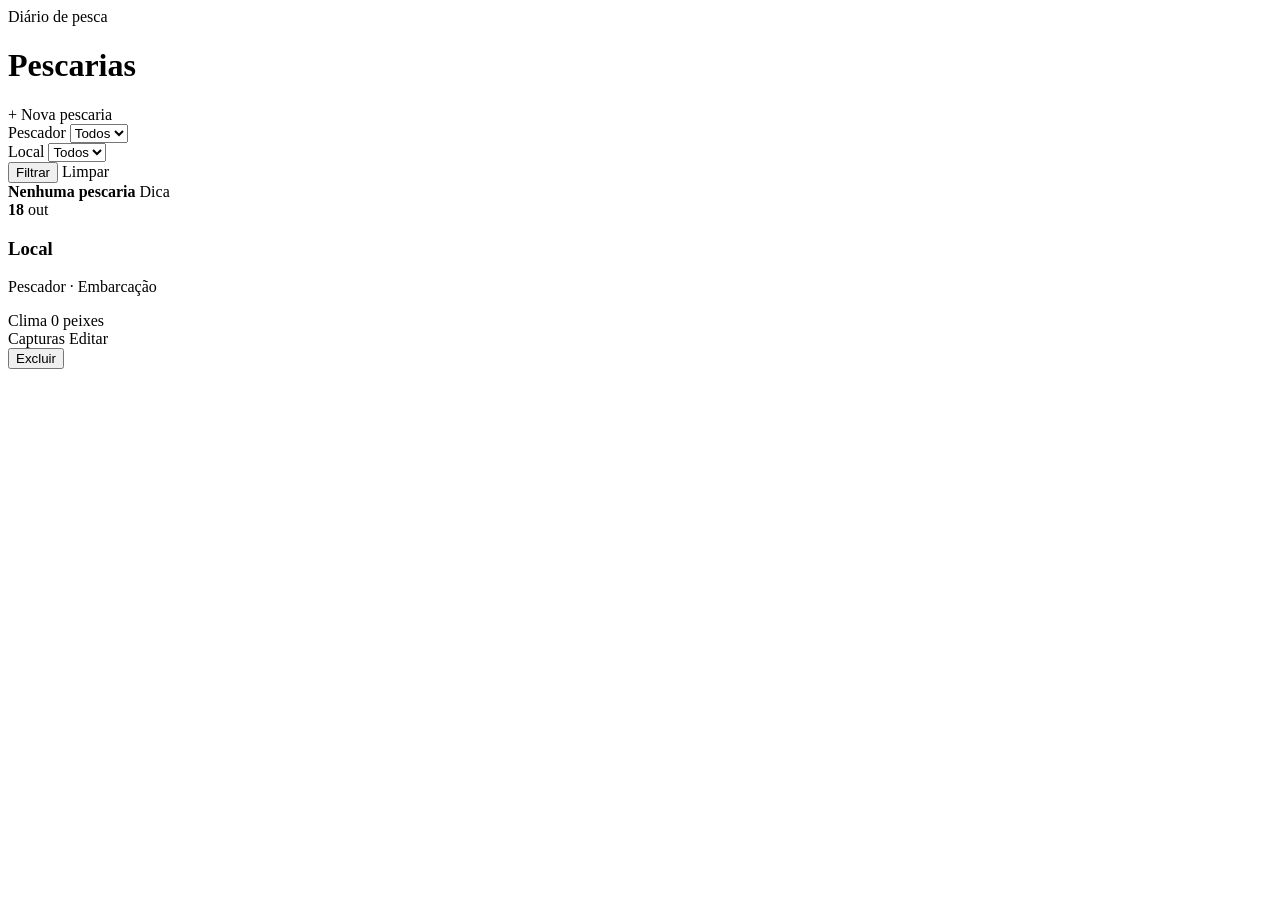
<file: src/main/resources/templates/pescarias/lista.html>
<!DOCTYPE html>
<html lang="pt-BR" xmlns:th="http://www.thymeleaf.org">
<head th:replace="~{fragments/layout :: head('Pescarias')}"></head>
<body>
<div class="shell">
    <header th:replace="~{fragments/layout :: topbar}"></header>
    <div th:replace="~{fragments/layout :: flash}"></div>

    <main class="stack">
        <div class="page-head">
            <div>
                <span class="eyebrow">Diário de pesca</span>
                <h1>Pescarias</h1>
            </div>
            <a class="btn coral" th:href="@{/pescarias/novo}">+ Nova pescaria</a>
        </div>

        <form class="filters" th:action="@{/pescarias}" method="get">
            <div class="field">
                <label for="filtro-pescador">Pescador</label>
                <select id="filtro-pescador" name="pescador">
                    <option value="">Todos</option>
                    <option th:each="x : ${pescadores}" th:value="${x.id}" th:text="${x.nome}"
                            th:selected="${filtroPescador != null and filtroPescador == x.id}">Nome</option>
                </select>
            </div>
            <div class="field">
                <label for="filtro-local">Local</label>
                <select id="filtro-local" name="local">
                    <option value="">Todos</option>
                    <option th:each="x : ${locais}" th:value="${x.id}" th:text="${x.nome}"
                            th:selected="${filtroLocal != null and filtroLocal == x.id}">Local</option>
                </select>
            </div>
            <div class="form-actions">
                <button type="submit" class="btn coral sm">Filtrar</button>
                <a class="btn ghost sm" th:if="${filtrando}" th:href="@{/pescarias}">Limpar</a>
            </div>
        </form>

        <div class="empty" th:if="${#lists.isEmpty(pescarias)}">
            <strong th:text="${filtrando} ? 'Nenhuma pescaria encontrada' : 'Nenhuma pescaria registrada'">Nenhuma pescaria</strong>
            <span th:text="${filtrando} ? 'Tente outro pescador ou local.' : 'Use “+ Nova pescaria” para registrar a primeira.'">Dica</span>
        </div>

        <div class="rows" th:unless="${#lists.isEmpty(pescarias)}">
            <div class="row" th:each="p : ${pescarias}">
                <div class="datebox">
                    <b th:text="${#temporals.format(p.dataHora, 'dd')}">18</b>
                    <span th:text="${#strings.replace(#temporals.format(p.dataHora, 'MMM'), '.', '')}">out</span>
                </div>
                <a class="grow" th:href="@{/pescarias/{id}(id=${p.id})}">
                    <h3 th:text="${p.localPesca.nome}">Local</h3>
                    <p class="sub"
                       th:text="${p.pescador.nome} + ' · ' + ${p.embarcacao != null ? p.embarcacao.nome : 'Sem embarcação'}">Pescador · Embarcação</p>
                </a>
                <div class="chips">
                    <span class="chip" th:if="${p.clima != null}" th:text="${p.clima}">Clima</span>
                    <span class="chip coral" th:text="${p.totalPeixes} + (${p.totalPeixes} == 1 ? ' peixe' : ' peixes')">0 peixes</span>
                </div>
                <div class="actions">
                    <a class="btn ghost sm" th:href="@{/pescarias/{id}(id=${p.id})}">Capturas</a>
                    <a class="btn ghost sm" th:href="@{/pescarias/{id}/editar(id=${p.id})}">Editar</a>
                    <form th:action="@{/pescarias/{id}/excluir(id=${p.id})}" method="post"
                          data-confirm="Excluir esta pescaria e todas as capturas dela?">
                        <button type="submit" class="btn danger sm">Excluir</button>
                    </form>
                </div>
            </div>
        </div>
    </main>
</div>
</body>
</html>
</file>
